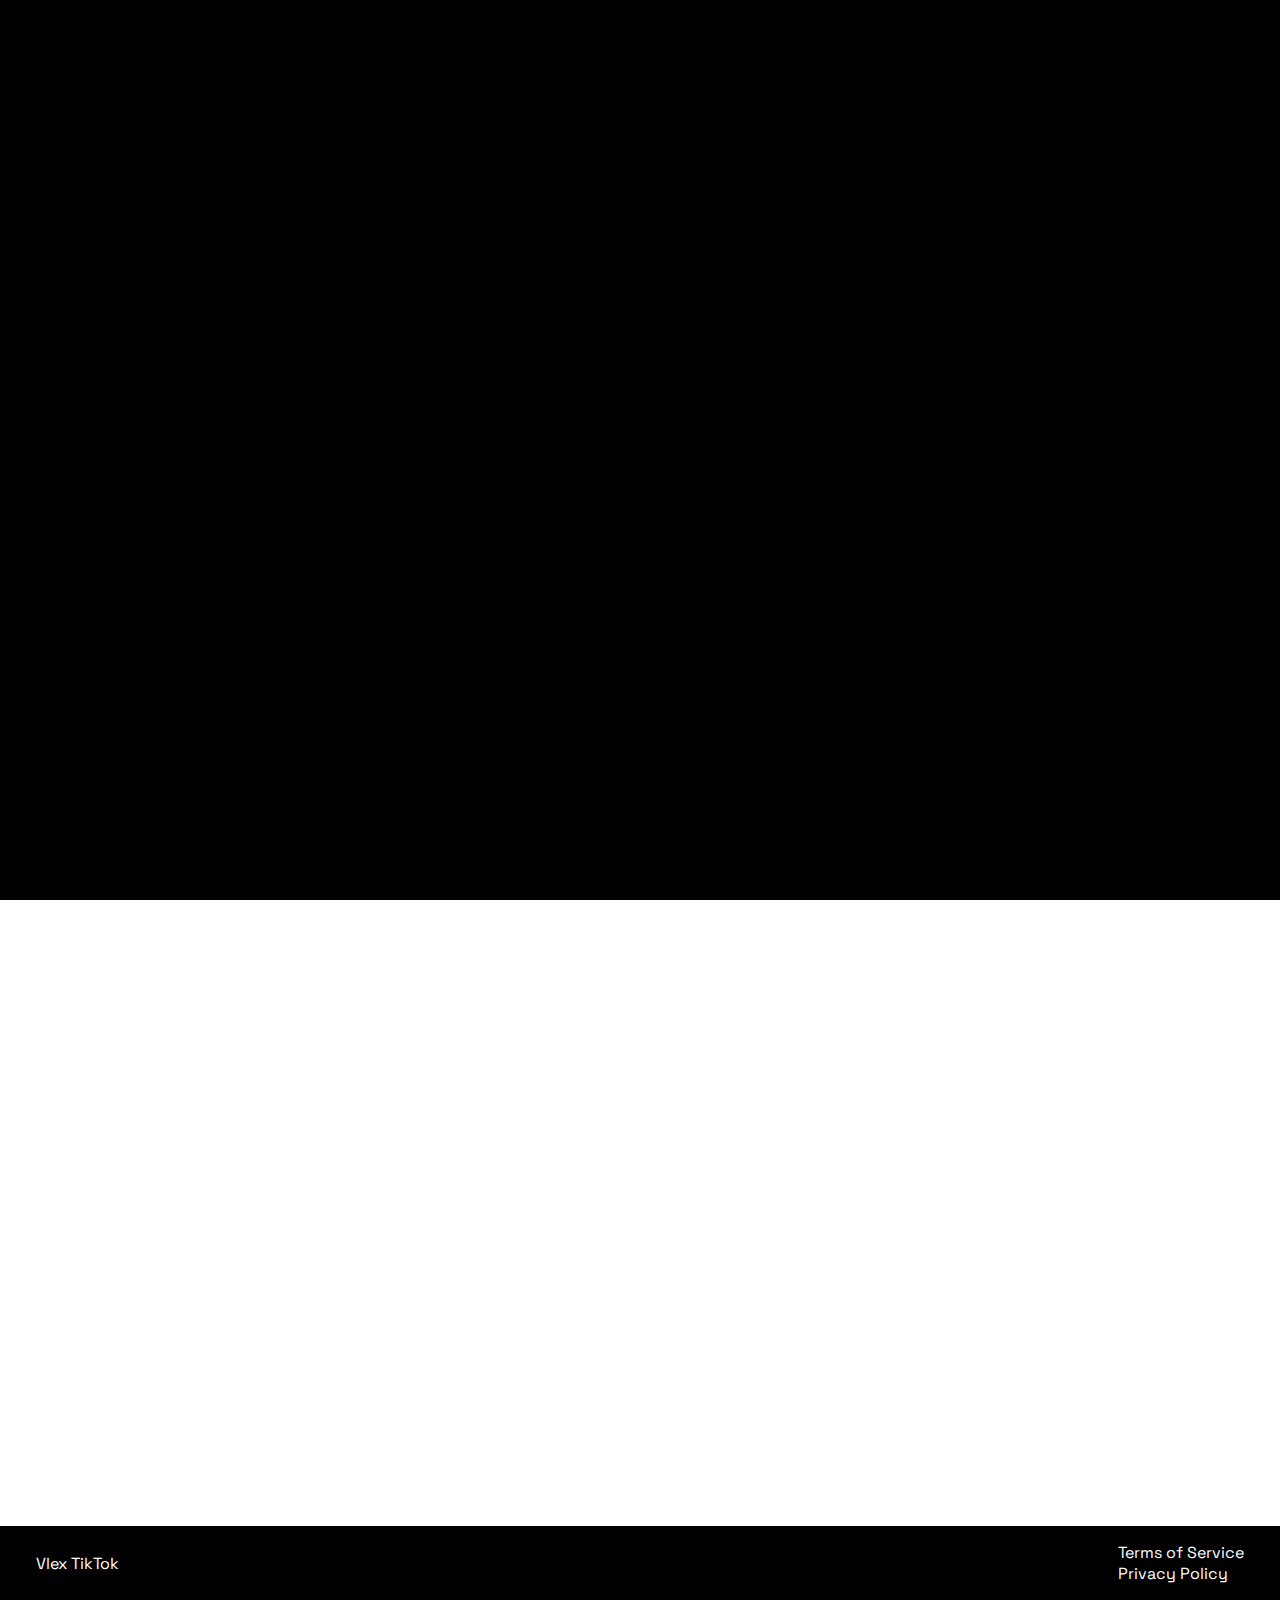
<file: index.html>
<!DOCTYPE html>
<html lang="en">
<head>
    <meta charset="UTF-8">
    <meta http-equiv="X-UA-Compatible" content="IE=edge">
    <meta name="viewport" content="width=device-width, initial-scale=1.0">
    <title>VlexUplaod</title>
    <link rel="preconnect" href="https://fonts.googleapis.com">
    <link rel="preconnect" href="https://fonts.gstatic.com" crossorigin>
    <link href="https://fonts.googleapis.com/css2?family=Space+Grotesk:wght@300;400;700&display=swap" rel="stylesheet">
    <link rel="stylesheet" href="https://cdnjs.cloudflare.com/ajax/libs/font-awesome/6.0.0-beta2/css/all.min.css" integrity="sha512-YWzhKL2whUzgiheMoBFwW8CKV4qpHQAEuvilg9FAn5VJUDwKZZxkJNuGM4XkWuk94WCrrwslk8yWNGmY1EduTA==" crossorigin="anonymous" referrerpolicy="no-referrer" />
    <link href="https://unpkg.com/aos@2.3.1/dist/aos.css" rel="stylesheet">
    <link rel="stylesheet" href="style.css" />
</head>
<body>
    <section class="loading"></section>
    <section class="hero">
        <div class="logo">VlexUpload</div>
        <div class="heroG">
            <div>
                <h1>Welcome on <span class="red tiktok-color">VlexUplaod</span></h1>
                <p>I'm delighted to introduce my project: an optimization of the video posting process on TikTok through a custom API integration directly into my editing software. Exclusively intended for my personal use, this API allows me to post my videos directly on TikTok from my editing software, thus eliminating the steps of manual export and download.</p>
                <p>This innovative solution offers a more efficient and optimized content creation workflow for TikTok.</p>
                <a href="terms-of-service.html" class="tiktok-btn">
                    <button class="btn">Terms of Service</button>
                </a>
                <a href="privacy-policy.html" class="tiktok-btn">
                    <button class="btn">Privacy Policy</button>
                </a>
                
                </a>
            </div>
        </div>
        <div class="heroD">
        </div>
    </section>
    <div class="team">
        <div class="container">
            <h2 data-aos="zoom-in">The <span class="red">Team</span></h2>
            <div class="team__flex">
                <div class="member" data-aos="zoom-in">
                    <h4>Alex / <span class="job">Content Creator</span></h4>
                    <img src="img/mekas/5.png" alt="Alex" />
                </div>
                <div class="member" data-aos="zoom-in">
                    <h4>Vlex / <span class="job">Python -css - html Developer</span></h4>
                    <img src="img/mekas/6.png" alt="Vlex" />
                </div>
                <div class="member" data-aos="zoom-in">
                    <h4>Xela / <span class="job">Lead Supervisor</span></h4>
                    <img src="img/mekas/7.png" alt="Xela" />
                </div>
            </div>
        </div>
    </div>
    <footer>
        <div class="container">
            <div class="footer__flex">
                <div class="footerG">
                    Vlex TikTok
                </div>
                <div class="footerD">
                    <ul>
                        <li><a href="terms-of-service.html">Terms of Service</a></li>
                        <li><a href="privacy-policy.html">Privacy Policy</a></li>
                    </ul>
                </div>
            </div>
        </div>
    </footer>
    <script src="https://unpkg.com/aos@2.3.1/dist/aos.js"></script>
    <script>
        AOS.init();
    </script>
    <script src="https://cdnjs.cloudflare.com/ajax/libs/gsap/3.7.1/gsap.min.js" integrity="sha512-UxP+UhJaGRWuMG2YC6LPWYpFQnsSgnor0VUF3BHdD83PS/pOpN+FYbZmrYN+ISX8jnvgVUciqP/fILOXDjZSwg==" crossorigin="anonymous" referrerpolicy="no-referrer"></script>
    <script src="app.js"></script>
</body>
</html>
    <script src="https://unpkg.com/aos@2.3.1/dist/aos.js"></script>
    <script>
        AOS.init();
    </script>
    <script src="https://cdnjs.cloudflare.com/ajax/libs/gsap/3.7.1/gsap.min.js" integrity="sha512-UxP+UhJaGRWuMG2YC6LPWYpFQnsSgnor0VUF3BHdD83PS/pOpN+FYbZmrYN+ISX8jnvgVUciqP/fILOXDjZSwg==" crossorigin="anonymous" referrerpolicy="no-referrer"></script>
    <script src="app.js"></script>
</body>
</html>
</file>
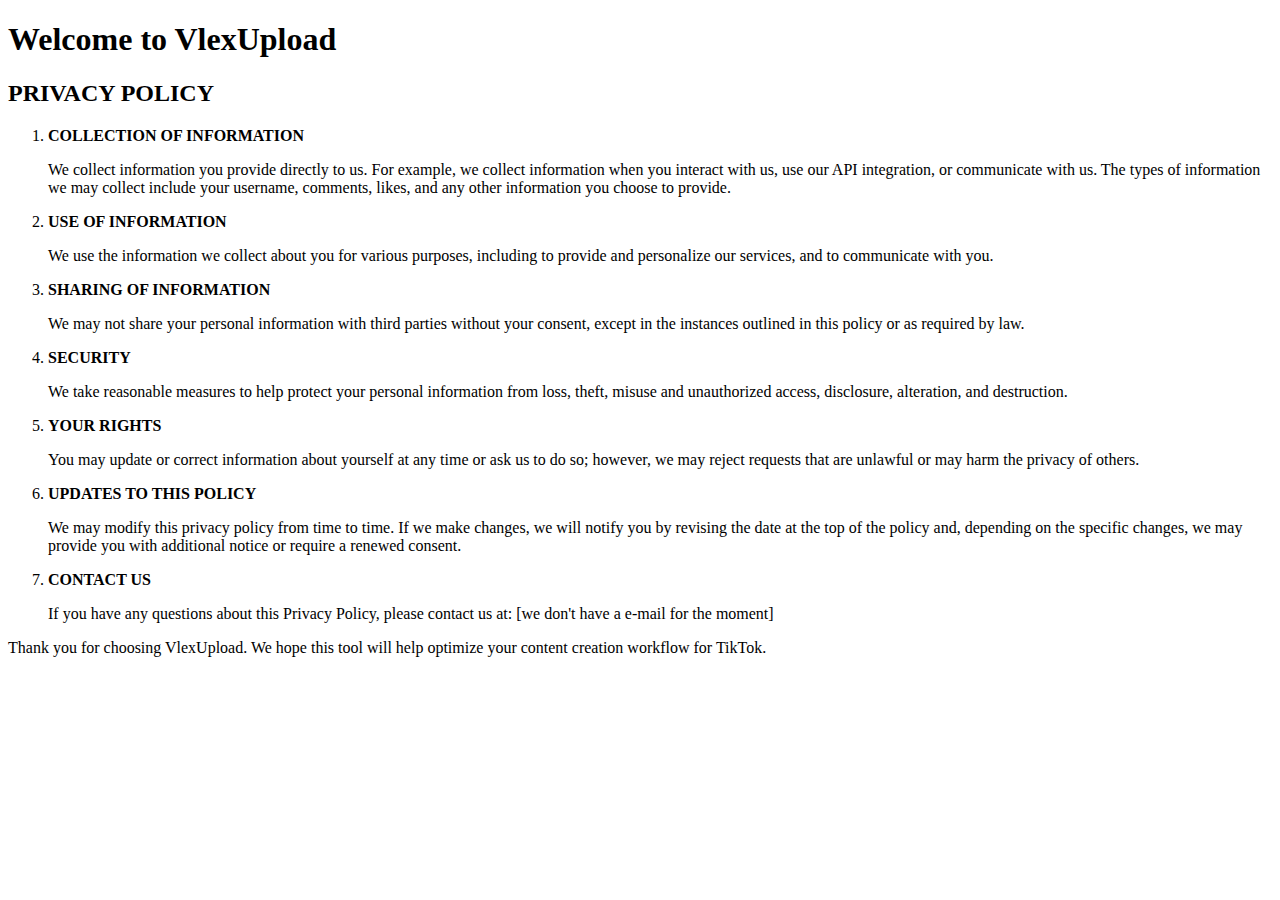
<file: privacy-policy.html>
<!DOCTYPE html>
<html>
<head>
    <title>Privacy Policy - VlexUpload</title>
</head>
<body>
    <h1>Welcome to VlexUpload</h1>

    <h2>PRIVACY POLICY</h2>

    <ol>
        <li>
            <strong>COLLECTION OF INFORMATION</strong>
            <p>We collect information you provide directly to us. For example, we collect information when you interact with us, use our API integration, or communicate with us. The types of information we may collect include your username, comments, likes, and any other information you choose to provide.</p>
        </li>

        <li>
            <strong>USE OF INFORMATION</strong>
            <p>We use the information we collect about you for various purposes, including to provide and personalize our services, and to communicate with you.</p>
        </li>

        <li>
            <strong>SHARING OF INFORMATION</strong>
            <p>We may not share your personal information with third parties without your consent, except in the instances outlined in this policy or as required by law.</p>
        </li>

        <li>
            <strong>SECURITY</strong>
            <p>We take reasonable measures to help protect your personal information from loss, theft, misuse and unauthorized access, disclosure, alteration, and destruction.</p>
        </li>

        <li>
            <strong>YOUR RIGHTS</strong>
            <p>You may update or correct information about yourself at any time or ask us to do so; however, we may reject requests that are unlawful or may harm the privacy of others.</p>
        </li>

        <li>
            <strong>UPDATES TO THIS POLICY</strong>
            <p>We may modify this privacy policy from time to time. If we make changes, we will notify you by revising the date at the top of the policy and, depending on the specific changes, we may provide you with additional notice or require a renewed consent.</p>
        </li>

        <li>
            <strong>CONTACT US</strong>
            <p>If you have any questions about this Privacy Policy, please contact us at: [we don't have a e-mail for the moment]</p>
        </li>
    </ol>

    <p>Thank you for choosing VlexUpload. We hope this tool will help optimize your content creation workflow for TikTok.</p>
</body>
</html>
</file>
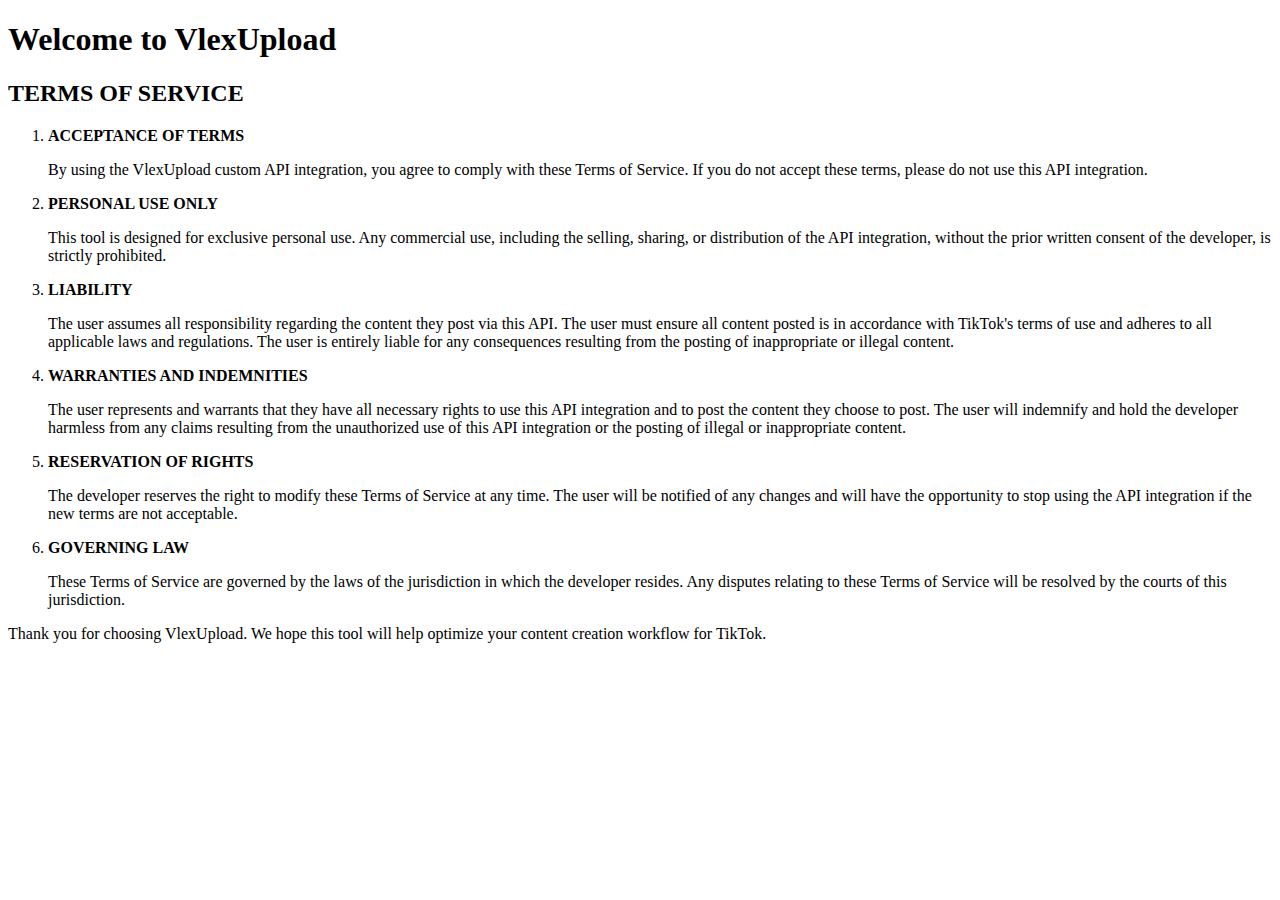
<file: terms-of-service.html>
<!DOCTYPE html>
<html>
<head>
    <title>Terms of Service - VlexUpload</title>
</head>
<body>
    <h1>Welcome to VlexUpload</h1>

    <h2>TERMS OF SERVICE</h2>

    <ol>
        <li>
            <strong>ACCEPTANCE OF TERMS</strong>
            <p>By using the VlexUpload custom API integration, you agree to comply with these Terms of Service. If you do not accept these terms, please do not use this API integration.</p>
        </li>

        <li>
            <strong>PERSONAL USE ONLY</strong>
            <p>This tool is designed for exclusive personal use. Any commercial use, including the selling, sharing, or distribution of the API integration, without the prior written consent of the developer, is strictly prohibited.</p>
        </li>

        <li>
            <strong>LIABILITY</strong>
            <p>The user assumes all responsibility regarding the content they post via this API. The user must ensure all content posted is in accordance with TikTok's terms of use and adheres to all applicable laws and regulations. The user is entirely liable for any consequences resulting from the posting of inappropriate or illegal content.</p>
        </li>

        <li>
            <strong>WARRANTIES AND INDEMNITIES</strong>
            <p>The user represents and warrants that they have all necessary rights to use this API integration and to post the content they choose to post. The user will indemnify and hold the developer harmless from any claims resulting from the unauthorized use of this API integration or the posting of illegal or inappropriate content.</p>
        </li>

        <li>
            <strong>RESERVATION OF RIGHTS</strong>
            <p>The developer reserves the right to modify these Terms of Service at any time. The user will be notified of any changes and will have the opportunity to stop using the API integration if the new terms are not acceptable.</p>
        </li>

        <li>
            <strong>GOVERNING LAW</strong>
            <p>These Terms of Service are governed by the laws of the jurisdiction in which the developer resides. Any disputes relating to these Terms of Service will be resolved by the courts of this jurisdiction.</p>
        </li>
    </ol>

    <p>Thank you for choosing VlexUpload. We hope this tool will help optimize your content creation workflow for TikTok.</p>
</body>
</html>
</file>
<file: style.css>
* {
    margin: 0;
    padding: 0;
    box-sizing: border-box;
}

:root {
    --color1: #000000;
    --color2: #ffffff;
    --color3: #0bbcc4;
    --color4: #04091a;
    --color5: #707070;
    --color6: #ed2b60;
}

body {
    font-family: 'Space Grotesk', sans-serif;
    overflow-x: hidden;
}

html {
    font-size: 16px;
}

.container {
    width: 100%;
    max-width: 1240px;
    margin: 0 auto;
    padding-left: 1rem;
    padding-right: 1rem;
}

.btn {
    border: 0;
    padding: .5rem 1rem;
    background: var(--color6);
    cursor: pointer;
    transition: all .5s;
}

.btn:hover {
    background: var(--color2);
    color: var(--color3);
}

a .btn {
    color: var(--color2);
}

.red {
    color: var(--color3);
}

.loading {
    width: 100%;
    height: 100vh;
    background: var(--color1);
    position: absolute;
    top: 0;
    left: 0;
    z-index: 5;
}

/* Accueil */
.hero {
    height: 100vh;
    display: flex;
    align-items: center;
}

.hero .heroD, .hero .heroG {
    width: 50%;
    height: 100%;
}

.hero .heroD {
    background-image: url('img/hero.png');
    background-repeat: no-repeat;
    background-size: cover;
}

.hero .heroG {
    background: var(--color1);
    color: var(--color2);
    display: flex;
    justify-content: center;
    align-items: center;
}

.hero .heroG div {
    width: 80%;
}

.hero .heroG div h1 {
    font-size: 3rem;
}

.hero .heroG div p {
    margin-top: 1rem;
    margin-bottom: 2rem;
    line-height: 1.5rem;
}

.hero .logo {
    position: absolute;
    top: 1rem;
    left: 1rem;
    color: var(--color3);
    font-size: 2rem;
    font-weight: 700;
}

.hero .logo_2 {
    position: absolute;
    top: 1rem;
    left: 1rem;
    color: var(--color6);
    font-size: 2rem;
    font-weight: 700;
}

.hero .socials {
    position: absolute;
    top: 1rem;
    right: 1rem;
}

.hero .socials ul {
    list-style: none;
    font-size: 1.5rem;
}

.hero .socials ul li {
    margin-left: 1rem;
    background: var(--color1);
    width: 30px;
    height: 30px;
    display: flex;
    justify-content: center;
    align-items: center;
    border-radius: 50%;
    padding: 1.5rem;
}

.hero .socials ul li a {
    color: var(--color3);
    transition: color .5s;
}

.hero .socials ul li a:hover {
    color: var(--color2);
}

.hero .socials ul {
    display: flex;
}

/* Discord */
.discord {
    background: var(--color1);
    padding: 4rem 0;
    text-align: center;
}

.discord h2 {
    margin-bottom: 1rem;
    font-size: 2rem;
}

/* RoadMap */
.roadmap {
    background: var(--color1);
    padding: 4rem 0;
    color: var(--color2);
}

.roadmap h2 {
    margin-bottom: 2rem;
    font-size: 2rem;
    text-align: center;
}

.roadmap .bloc {
    background: var(--color4);
    margin-bottom: 3rem;
    padding: 1rem;
    position: relative;
    margin-left: 2px;
}

.roadmap h4 {
    margin: 1rem 0;
}

.roadmap p {
    line-height: 1.5rem;
}

.roadmap .number {
    position: absolute;
    top: -1rem;
    left: calc(1rem - 1px);
    background: var(--color3);
    padding: 1rem;
    border-radius: 50%;
    width: 2rem;
    height: 2rem;
    display: flex;
    justify-content: center;
    align-items: center;
}

.roadmap .number.off {
    background: var(--color2);
    color: var(--color3);
}

.roadmap .container {
    position: relative;
}

.line {
    position: absolute;
    left: 3rem;
    height: 100%;
    width: 2px;
    background: var(--color3);
    top: 30px;
}

/* Team */
.team {
    padding: 4rem 0;
}

.team h2 {
    margin-bottom: 2rem;
    font-size: 2rem;
    text-align: center;
}

.team .team__flex {
    display: flex;
    align-items: center;
    justify-content: space-between;
}

.team .member {
    width: 31%;
}

.team .member img {
    width: 100%;
    height: 100%;
    object-fit: cover;
}

.team .member h4 {
    margin-bottom: 1rem;
    text-align: center;
    font-size: 1.5rem;
}

.team .member .job {
    color: var(--color5);
    font-size: 1rem;
    font-weight: 300;
    text-transform: uppercase;
}

.team__flex {
    display: flex;
    align-items: center;
    justify-content: space-between;
}

/* Footer */
footer {
    background: var(--color1);
    color: var(--color2);
    padding: 1rem 0;
}

.footer__flex {
    display: flex;
    align-items: center;
    justify-content: space-between;
}

.footer__flex ul {
    list-style: none;
}

.footer__flex ul li a {
    color: var(--color2);
    text-decoration: none;
}

/* Responsive */
@media all and (max-width: 767px) {
    .hero .heroD {
        display: none;
    }

    .hero .heroD, .hero .heroG {
        width: 100%;
        height: 100%;
    }

    .hero .heroG div h1 {
        font-size: 2rem;
    }

    .team__flex {
        flex-direction: column;
    }

    .team__flex .member {
        margin-bottom: 3rem;
    }

    .team__flex .member:last-child {
        margin-bottom: 0;
    }

    .team .member {
        width: 100%;
    }
}
</file>
